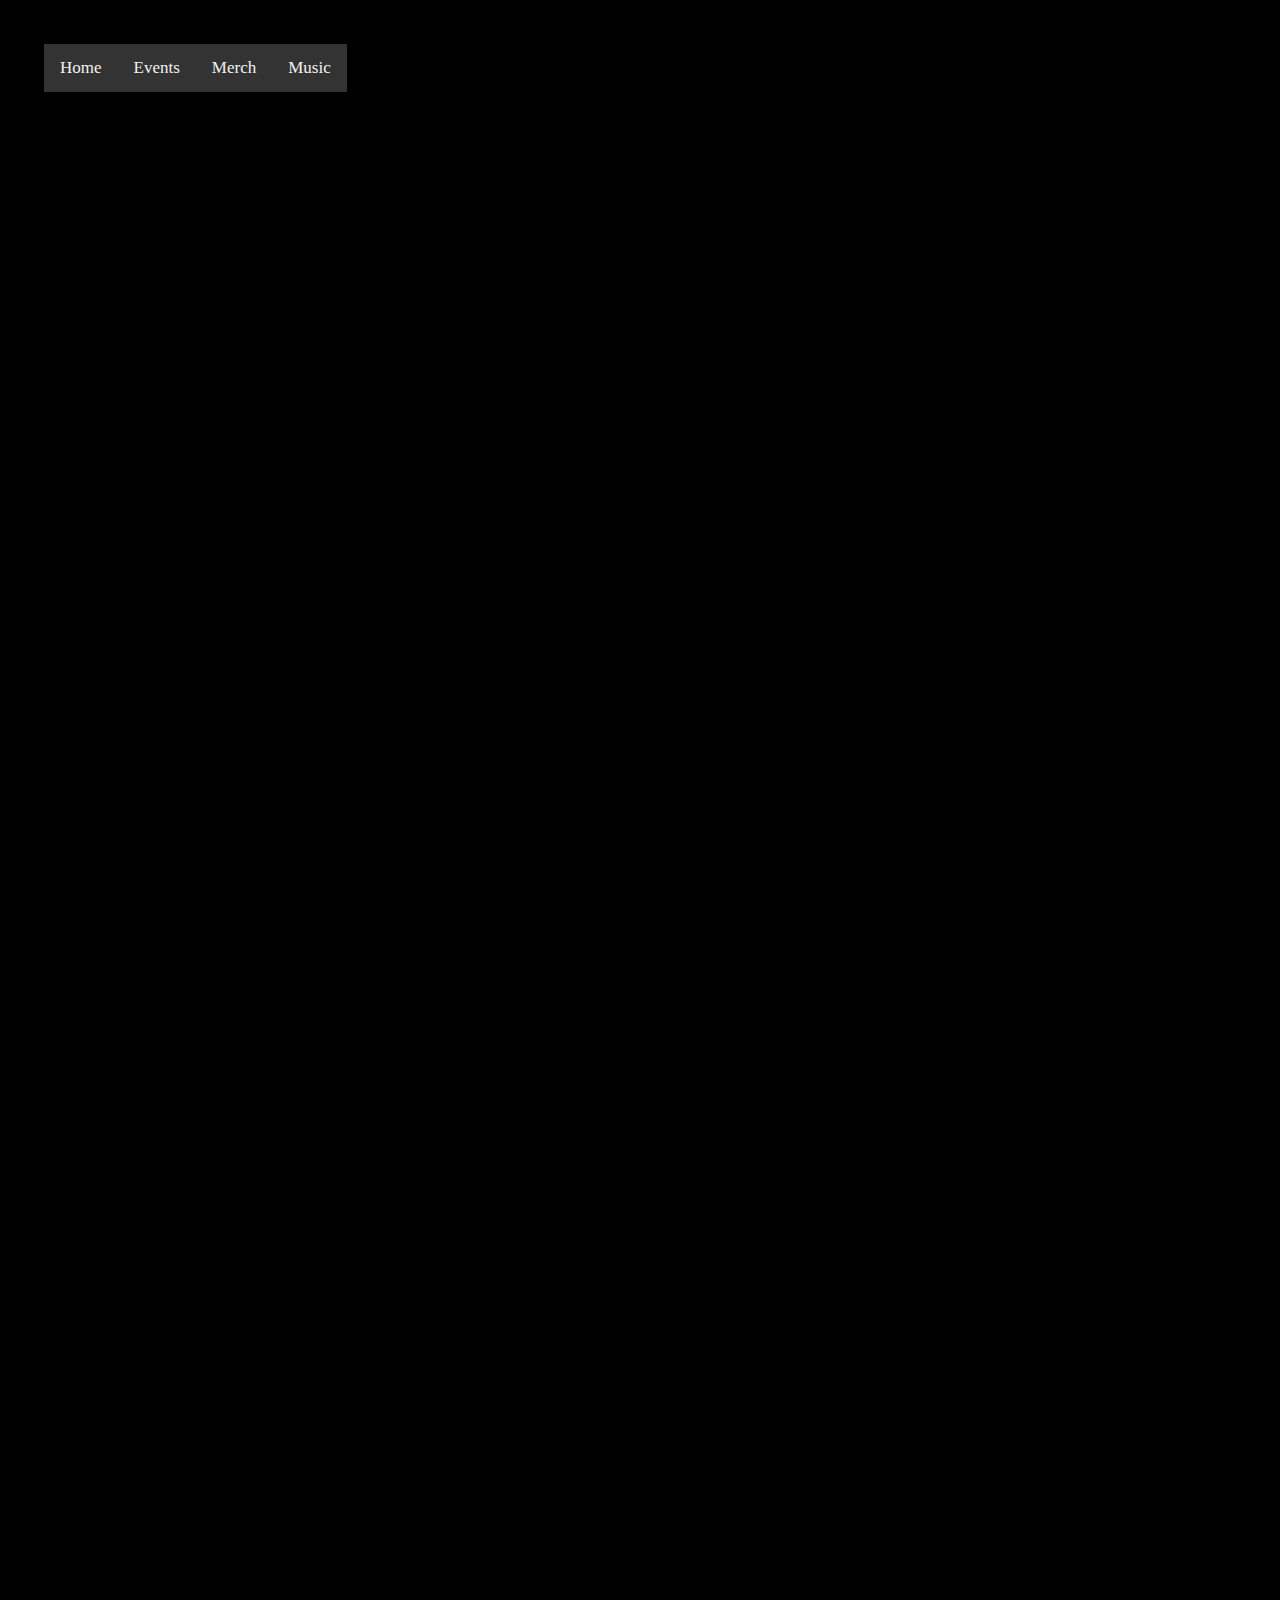
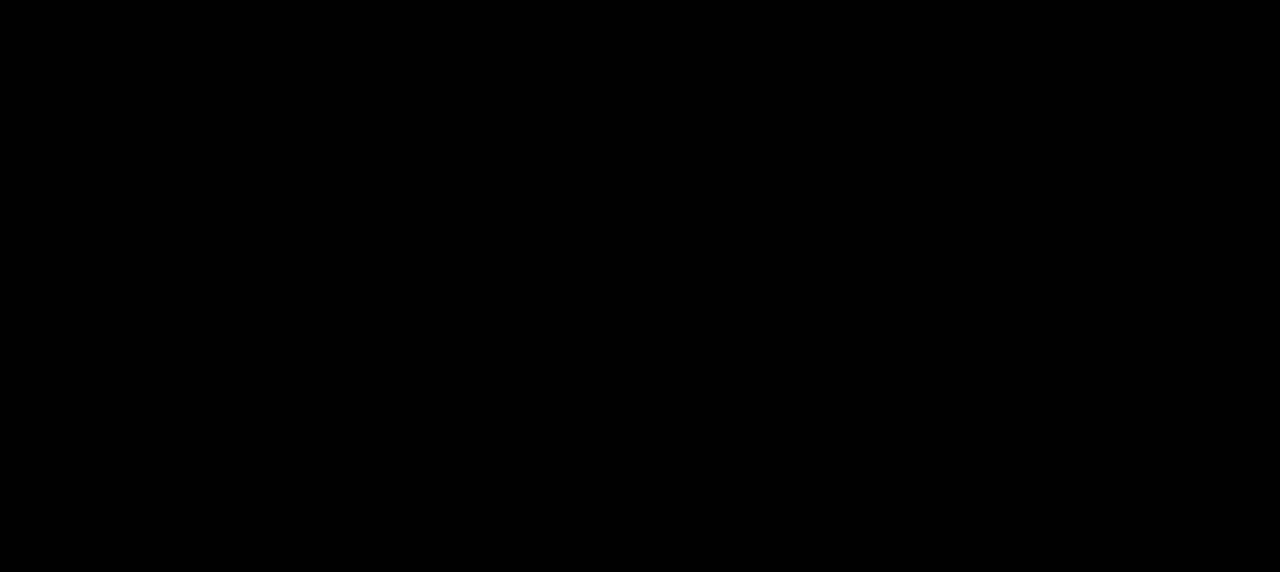
<file: music.html>
<!DOCTYPE html>
<html lang="en-US">
    <title> NIRVANA </title>
<head>
<meta charset="UTF-8">
<meta name="viewport" content="width=device-width, initial-scale=1">
<link rel="stylesheet"  href="css/style4.css">
</head>
<body>
    

<div class="bg-img">
  <div class="container">
    <div class="topnav">
            
      <a href="home.html">Home</a>
      <a href="events.html">Events</a>
      <a href="merch.html">Merch</a>
      <a href="music.html">Music</a>
    
    </div>
  </div>
</div>
<iframe src="https://open.spotify.com/embed/track/5ghIJDpPoe3CfHMGu71E6T" width="300" height="380"  allow="encrypted-media"></iframe>
<iframe src="https://open.spotify.com/embed/track/11LmqTE2naFULdEP94AUBa" width="300" height="380" frameborder="0" allowtransparency="true" allow="encrypted-media"></iframe>
<iframe src="https://open.spotify.com/embed/track/11LmqTE2naFULdEP94AUBa" width="300" height="380"  allow="encrypted-media"></iframe>
<iframe src="https://open.spotify.com/embed/track/7yaCciuyB1IhgMvLBE8Wa4" width="300" height="380"  allow="encrypted-media"></iframe>
<iframe src="https://open.spotify.com/embed/track/3tlXDvaNrrOmdvG0XVUOcv" width="300" height="380" allow="encrypted-media"></iframe>
<iframe width="560" height="315" src="https://www.youtube.com/embed/hTWKbfoikeg" title="YouTube video player" frameborder="0" allow="accelerometer; autoplay; clipboard-write; encrypted-media; gyroscope; picture-in-picture" allowfullscreen></iframe>
<iframe width="560" height="315" src="https://www.youtube.com/embed/pkcJEvMcnEg" title="YouTube video player" frameborder="0" allow="accelerometer; autoplay; clipboard-write; encrypted-media; gyroscope; picture-in-picture" allowfullscreen></iframe>
<iframe width="560" height="315" src="https://www.youtube.com/embed/vabnZ9-ex7o" title="YouTube video player" frameborder="0" allow="accelerometer; autoplay; clipboard-write; encrypted-media; gyroscope; picture-in-picture" allowfullscreen></iframe>
<iframe width="560" height="315" src="https://www.youtube.com/embed/pkcJEvMcnEg" title="YouTube video player" frameborder="0" allow="accelerometer; autoplay; clipboard-write; encrypted-media; gyroscope; picture-in-picture" allowfullscreen></iframe>


</body>
</html>
</file>
<file: css/style4.css>
.bg-img {
  /* The image used */
  background-image: url("https://fsa.zobj.net/crop.php?r=_6u40KjuaKQbFK1Vg_FwLlvh1Bn5XKkq652L6AjgrCEvSA8Amryl_VAwjEHithH3BPldT9JzygPvR3zqjC9BWRjRHo6K-FN7dP5iu-95aqq5bDsHbNZpNIMga3yWRls6naB-wSP-bibsdyRJ");

  min-height: 750px;

  /* Center and scale the image nicely */
  background-position: center;
  background-repeat: no-repeat;
  background-size: cover;

  /* Needed to position the navbar */
  position: relative;
}

/* Position the navbar container inside the image */
.container {
  position: absolute;
  margin: 20px;
  width: auto;
}

/* The navbar */
.topnav {
  overflow: hidden;
  background-color: #333;
}

/* Navbar links */
.topnav a {
  float: left;
  color: #f2f2f2;
  text-align: center;
  padding: 14px 16px;
  text-decoration: none;
  font-size: 17px;
}

.topnav a:hover {
  background-color: #ddd;
  color: black;
}

input[type=text] {
  width: 130px;
  -webkit-transition: width 0.4s ease-in-out;
  transition: width 0.4s ease-in-out;
}

/* When the input field gets focus, change its width to 100% */
input[type=text]:focus {
  width: 100%;
}
* {box-sizing: border-box}

/* Full-width input fields */
  input[type=text], input[type=password] {
  width: 100%;
  padding: 15px;
  margin: 5px 0 22px 0;
  display: inline-block;
  border: none;
  background: #f1f1f1;
}

input[type=text]:focus, input[type=password]:focus {
  background-color: #ddd;
  outline: none;
}

hr {
  border: 1px solid #f1f1f1;
  margin-bottom: 25px;
}

/* Set a style for all buttons */
button {
  background-color: #4CAF50;
  color: white;
  padding: 14px 20px;
  margin: 8px 0;
  border: none;
  cursor: pointer;
  width: 100%;
  opacity: 0.9;
}

button:hover {
  opacity:1;
}

/* Extra styles for the cancel button */
.cancelbtn {
  padding: 14px 20px;
  background-color: #f44336;
}

/* Float cancel and signup buttons and add an equal width */
.cancelbtn, .signupbtn {
  float: left;
  width: 50%;
}

/* Add padding to container elements */
.container {
  padding: 16px;
}

/* Clear floats */
.clearfix::after {
  content: "";
  clear: both;
  display: table;
}

/* Change styles for cancel button and signup button on extra small screens */
@media screen and (max-width: 300px) {
  .cancelbtn, .signupbtn {
    width: 100%;
  }
}

body {
  background: black url("https://www.itl.cat/pngfile/big/292-2928000_nirvana-wallpaper-hd-android.jpg") no-repeat fixed center;
}
iframe{
border: 0px;
background-color: transparent;
}
</file>
